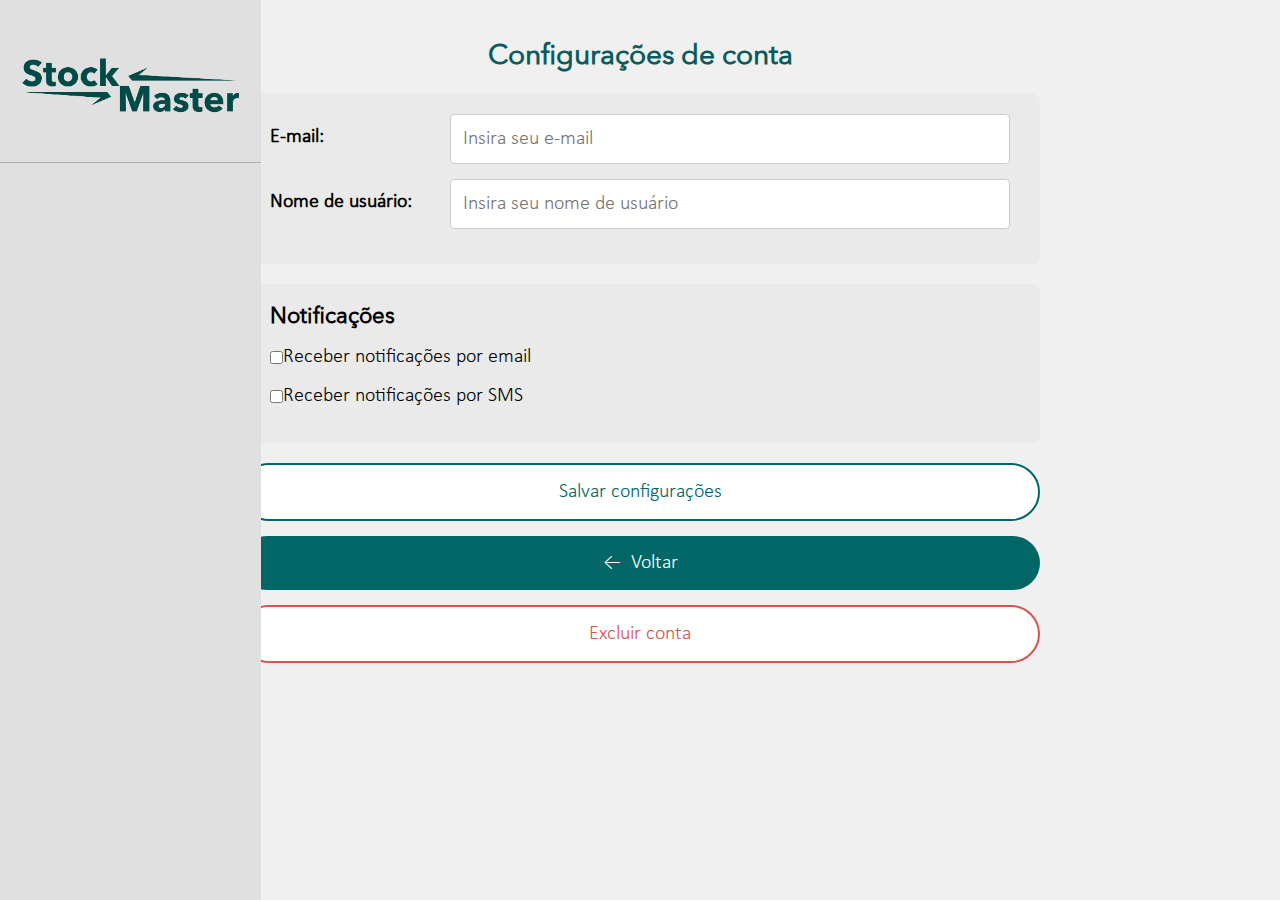
<file: codigo-fonte/ConfiguracaoConta/config-conta.html>
<!DOCTYPE html>
<html lang="en">

<head>
    <meta charset="UTF-8">
    <meta name="viewport" content="width=device-width, initial-scale=1.0">
    <title>Configurações da conta</title>
    <link rel="stylesheet" href="config-conta.css"> <!-- CSS específico -->
    <link rel="stylesheet" href="../Global/style.css"> <!-- CSS compartilhado -->
</head>

<body>
    <button class="mobile-menu-toggle" id="menuToggle">☰</button>

    <div class="content">
        <h1>Configurações de conta</h1>

        <div class="settings-form">
            <div class="form-section">
                <div class="form-group">
                    <label for="email">E-mail:</label>
                    <input type="email" id="email" placeholder="Insira seu e-mail">
                </div>

                <div class="form-group">
                    <label for="username">Nome de usuário:</label>
                    <input type="text" id="username" placeholder="Insira seu nome de usuário">
                </div>
            </div>

            <div class="form-section">
                <h2>Notificações</h2>

                <div class="notification-option">
                    <input type="checkbox" id="email-notifications">
                    <label for="email-notifications">Receber notificações por email</label>
                </div>

                <div class="notification-option">
                    <input type="checkbox" id="sms-notifications">
                    <label for="sms-notifications">Receber notificações por SMS</label>
                </div>
            </div>

            <button class="btn btn-primary">Salvar configurações</button>

            <a href="../Dashboard/dashboard.html">
                <div class="tooltip">
                    <button class="btn btn-secondary">
                        <span class="back-icon">←</span>Voltar
                    </button>
                    <span class="tooltip-text">Voltar ao menu Dashboard</span>
                </div>
            </a>

            <button class="btn btn-danger">Excluir conta</button>
        </div>
    </div>
    <script src="../Global/sidebar.js"></script>
    <script src="config-conta.js"></script>
</body>

</html>
</file>
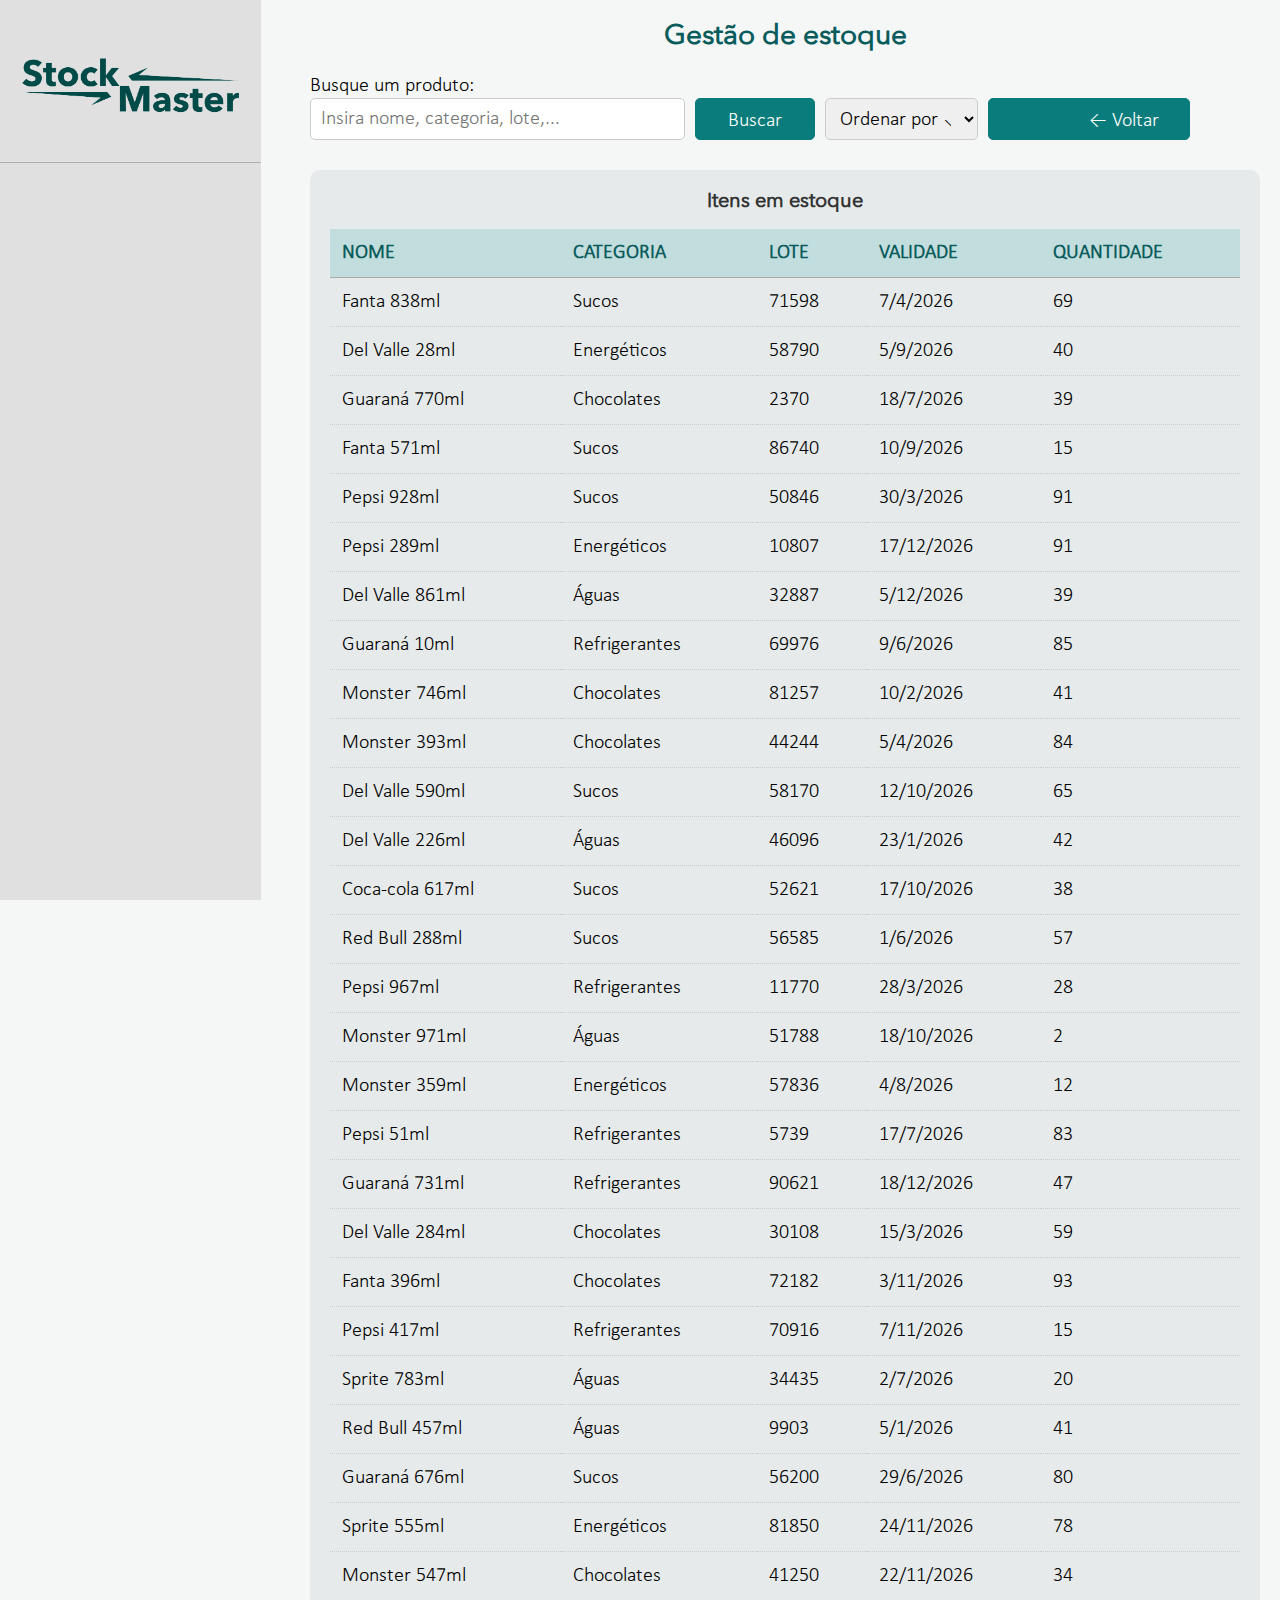
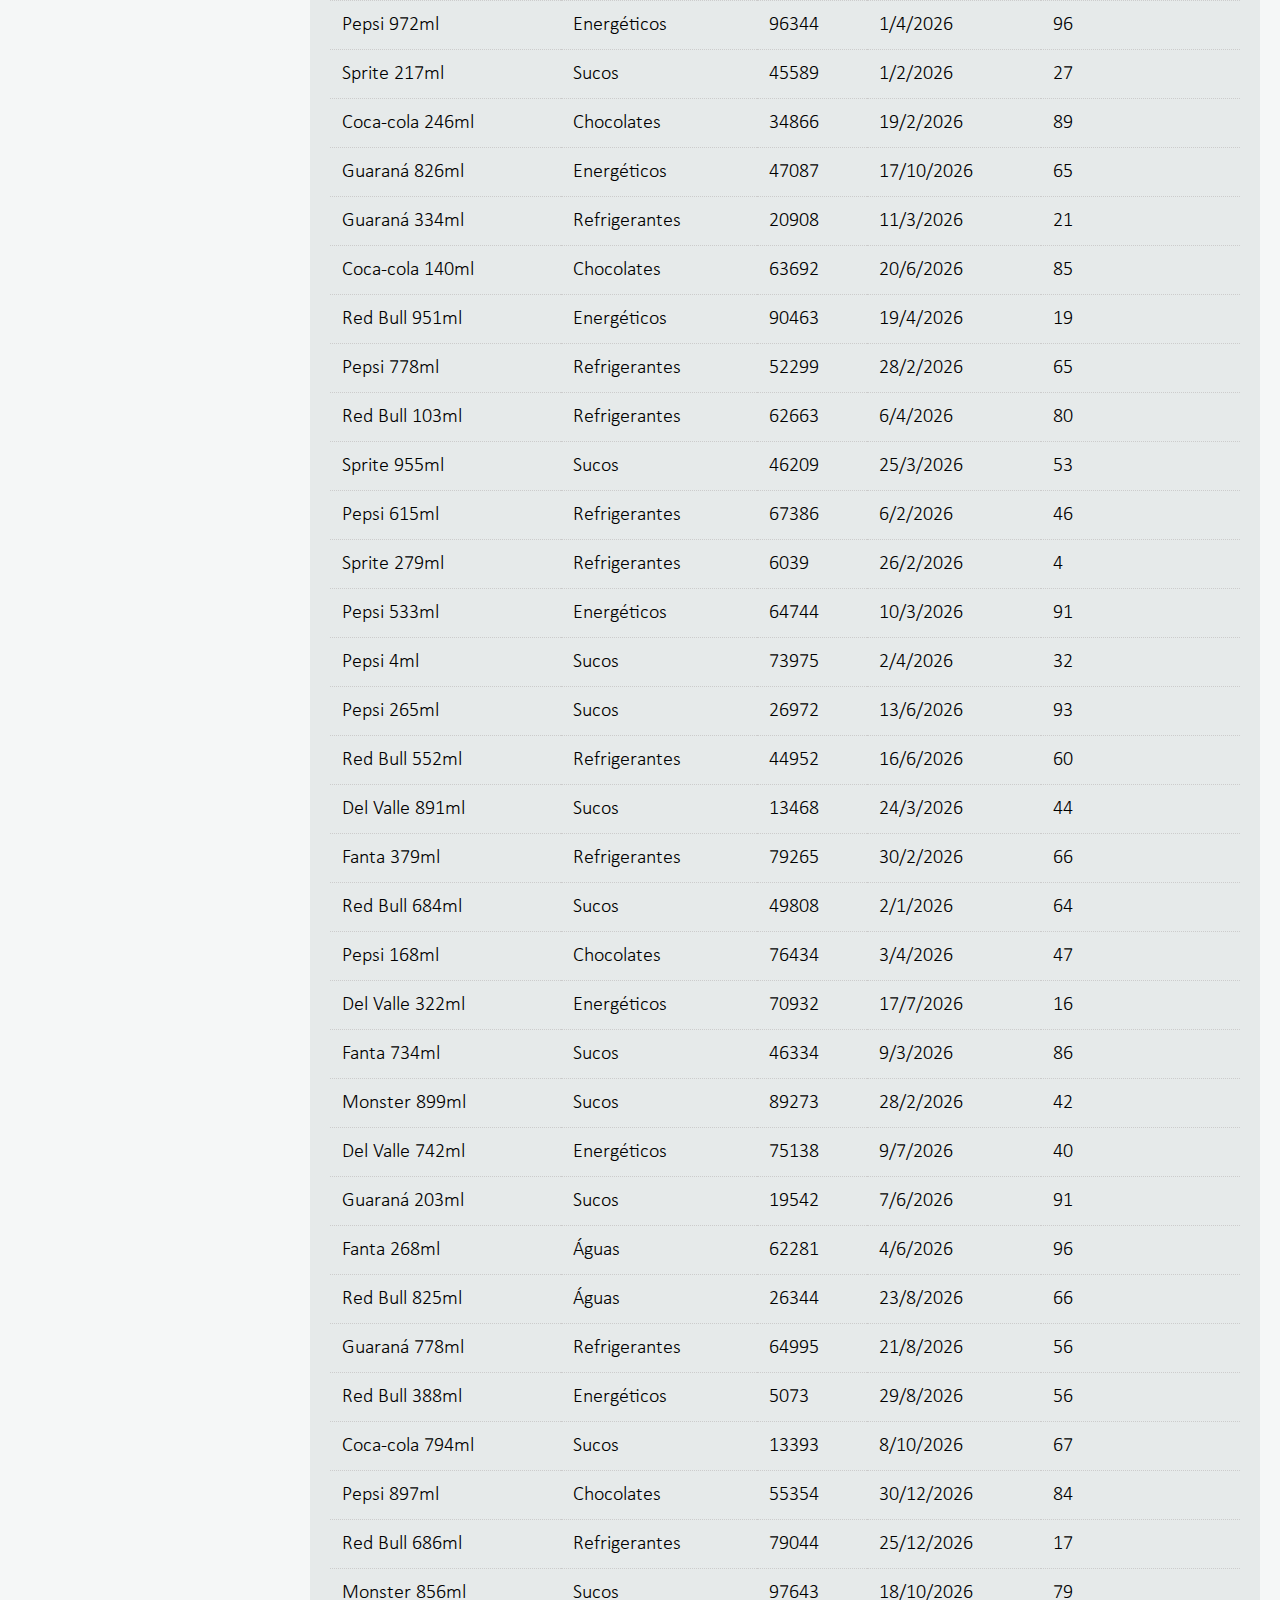
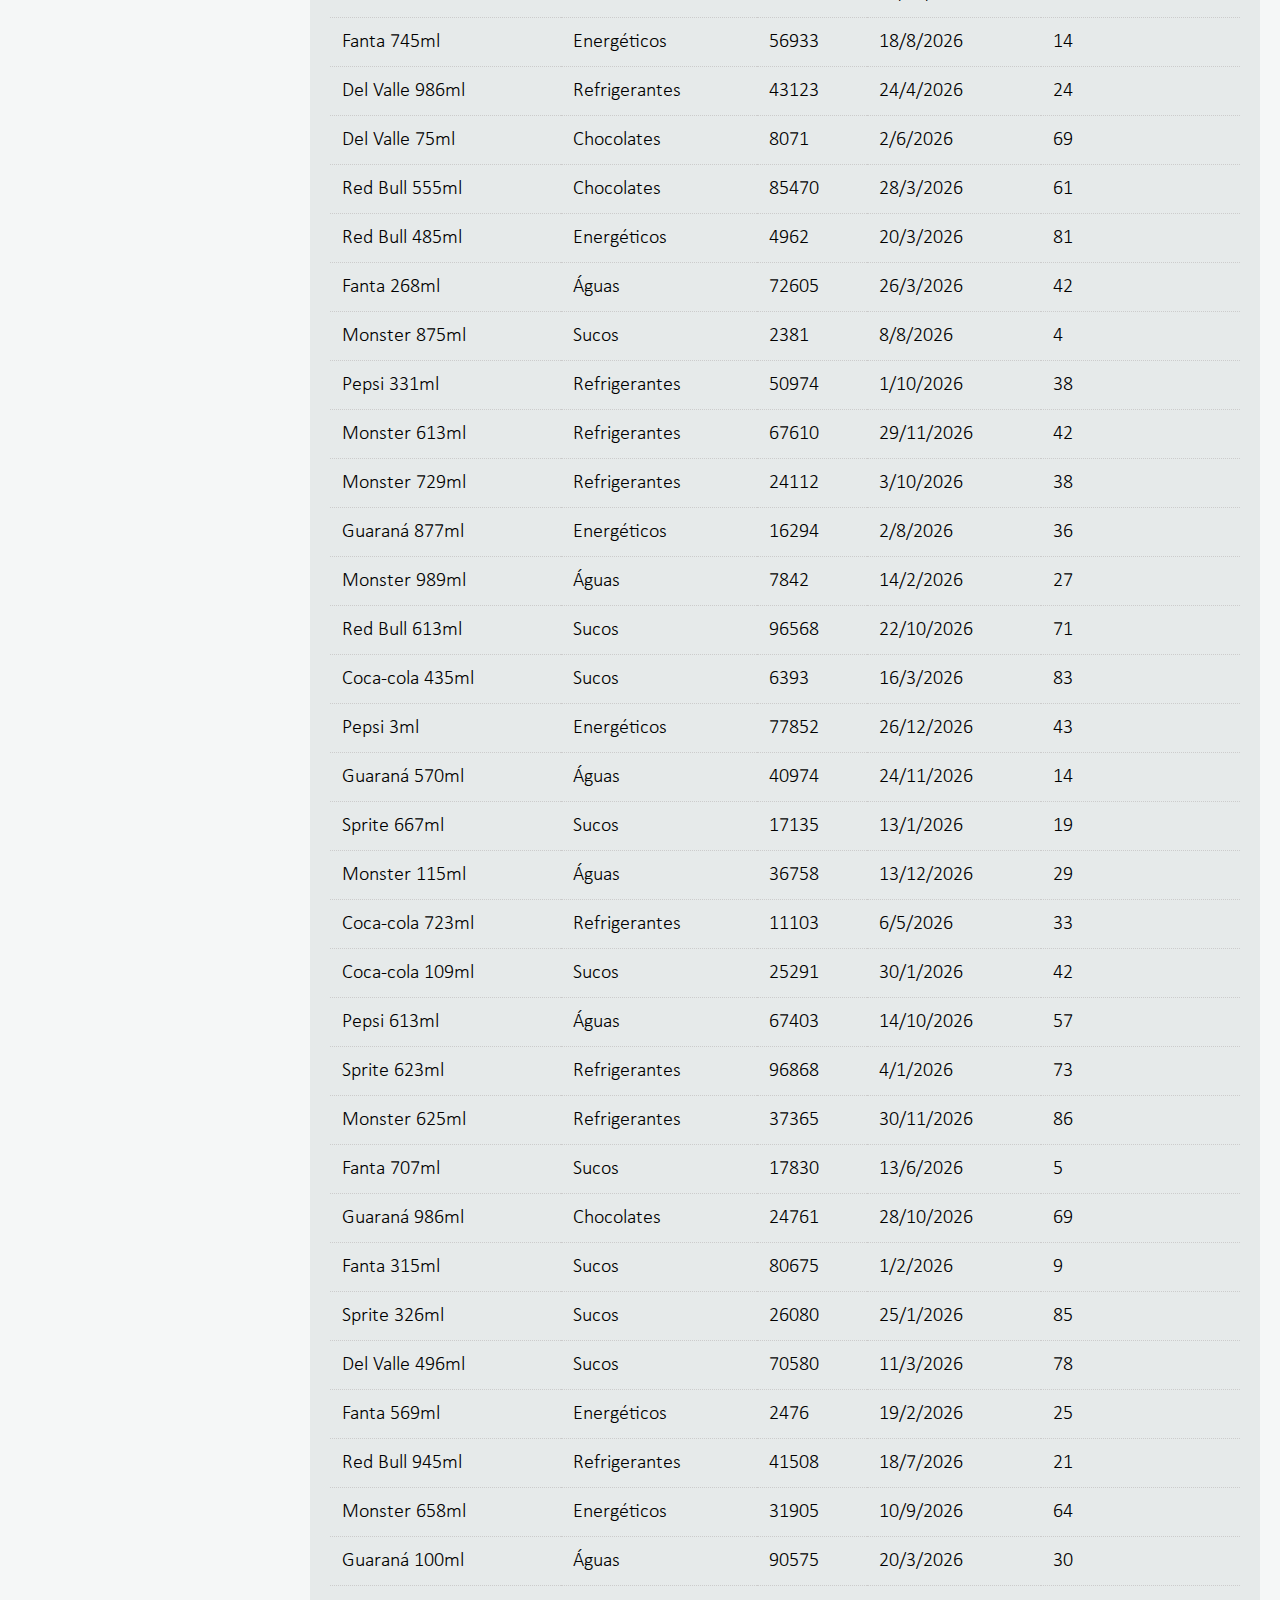
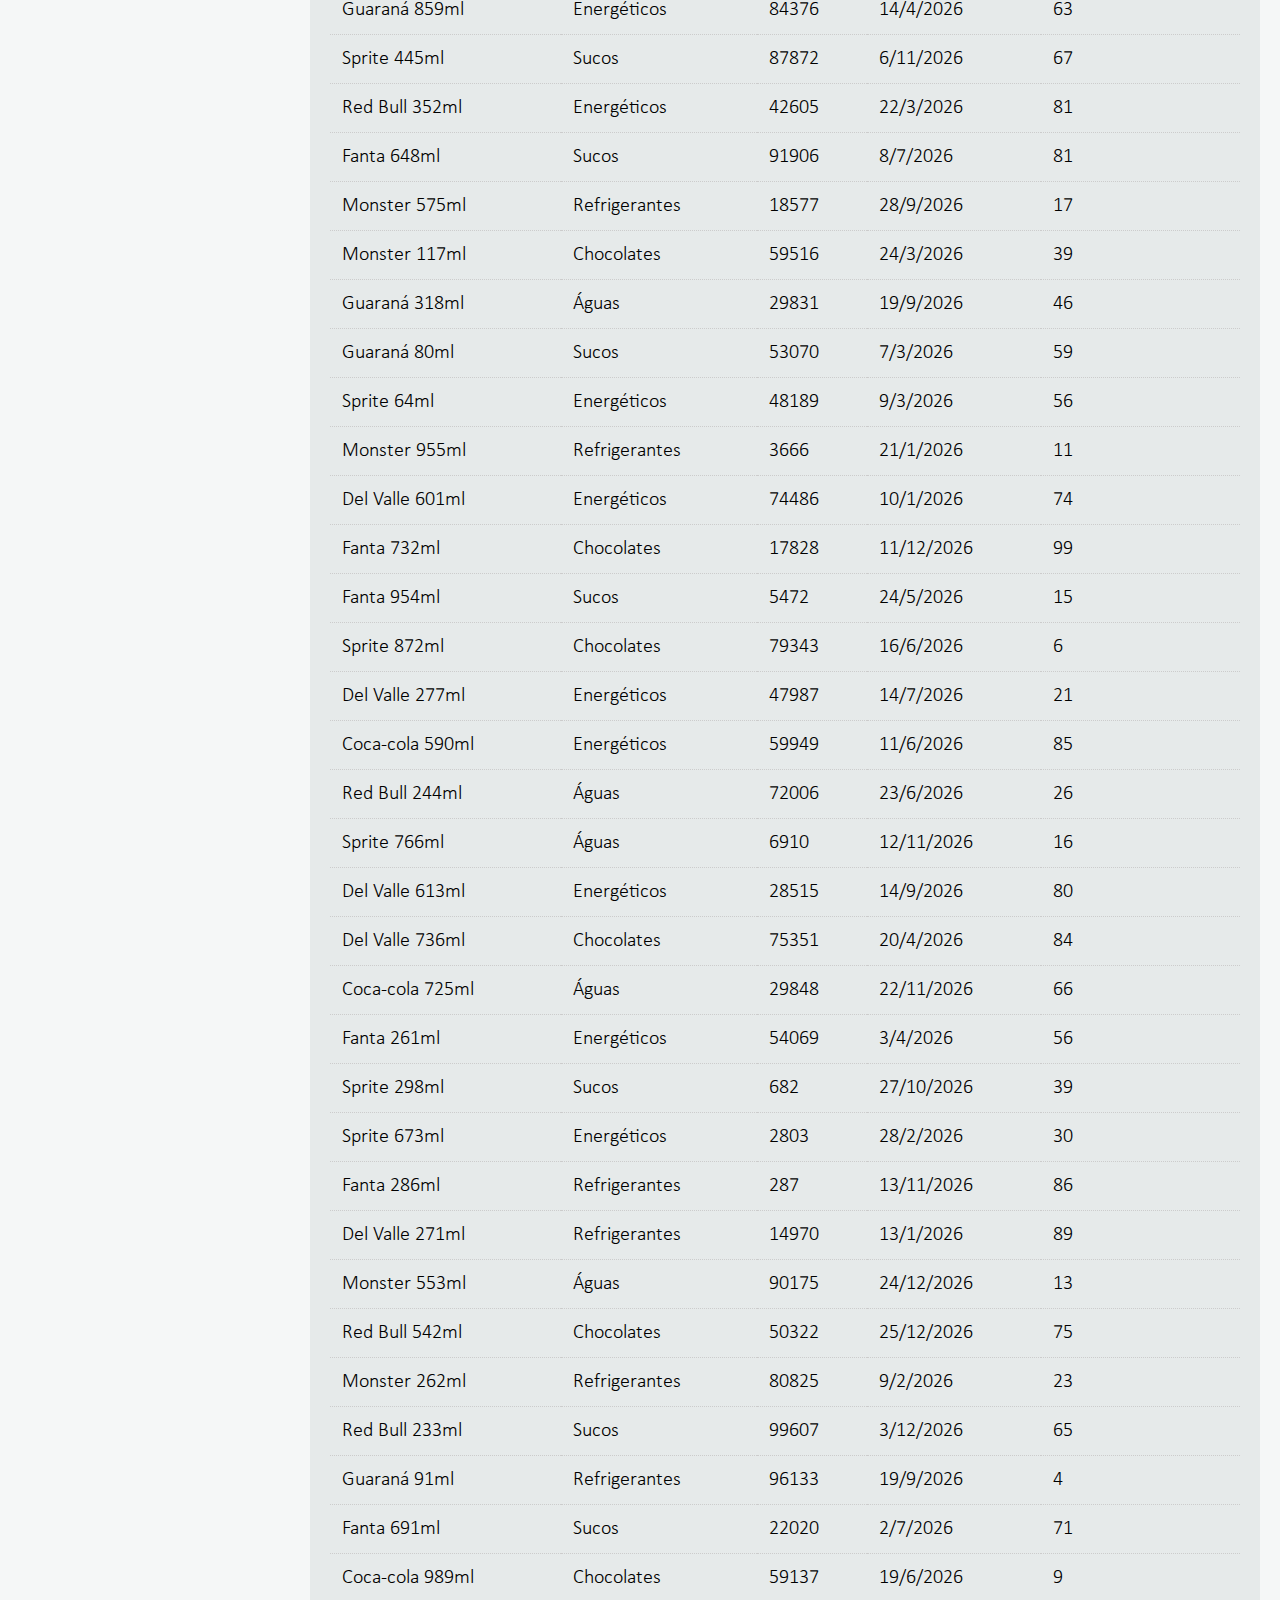
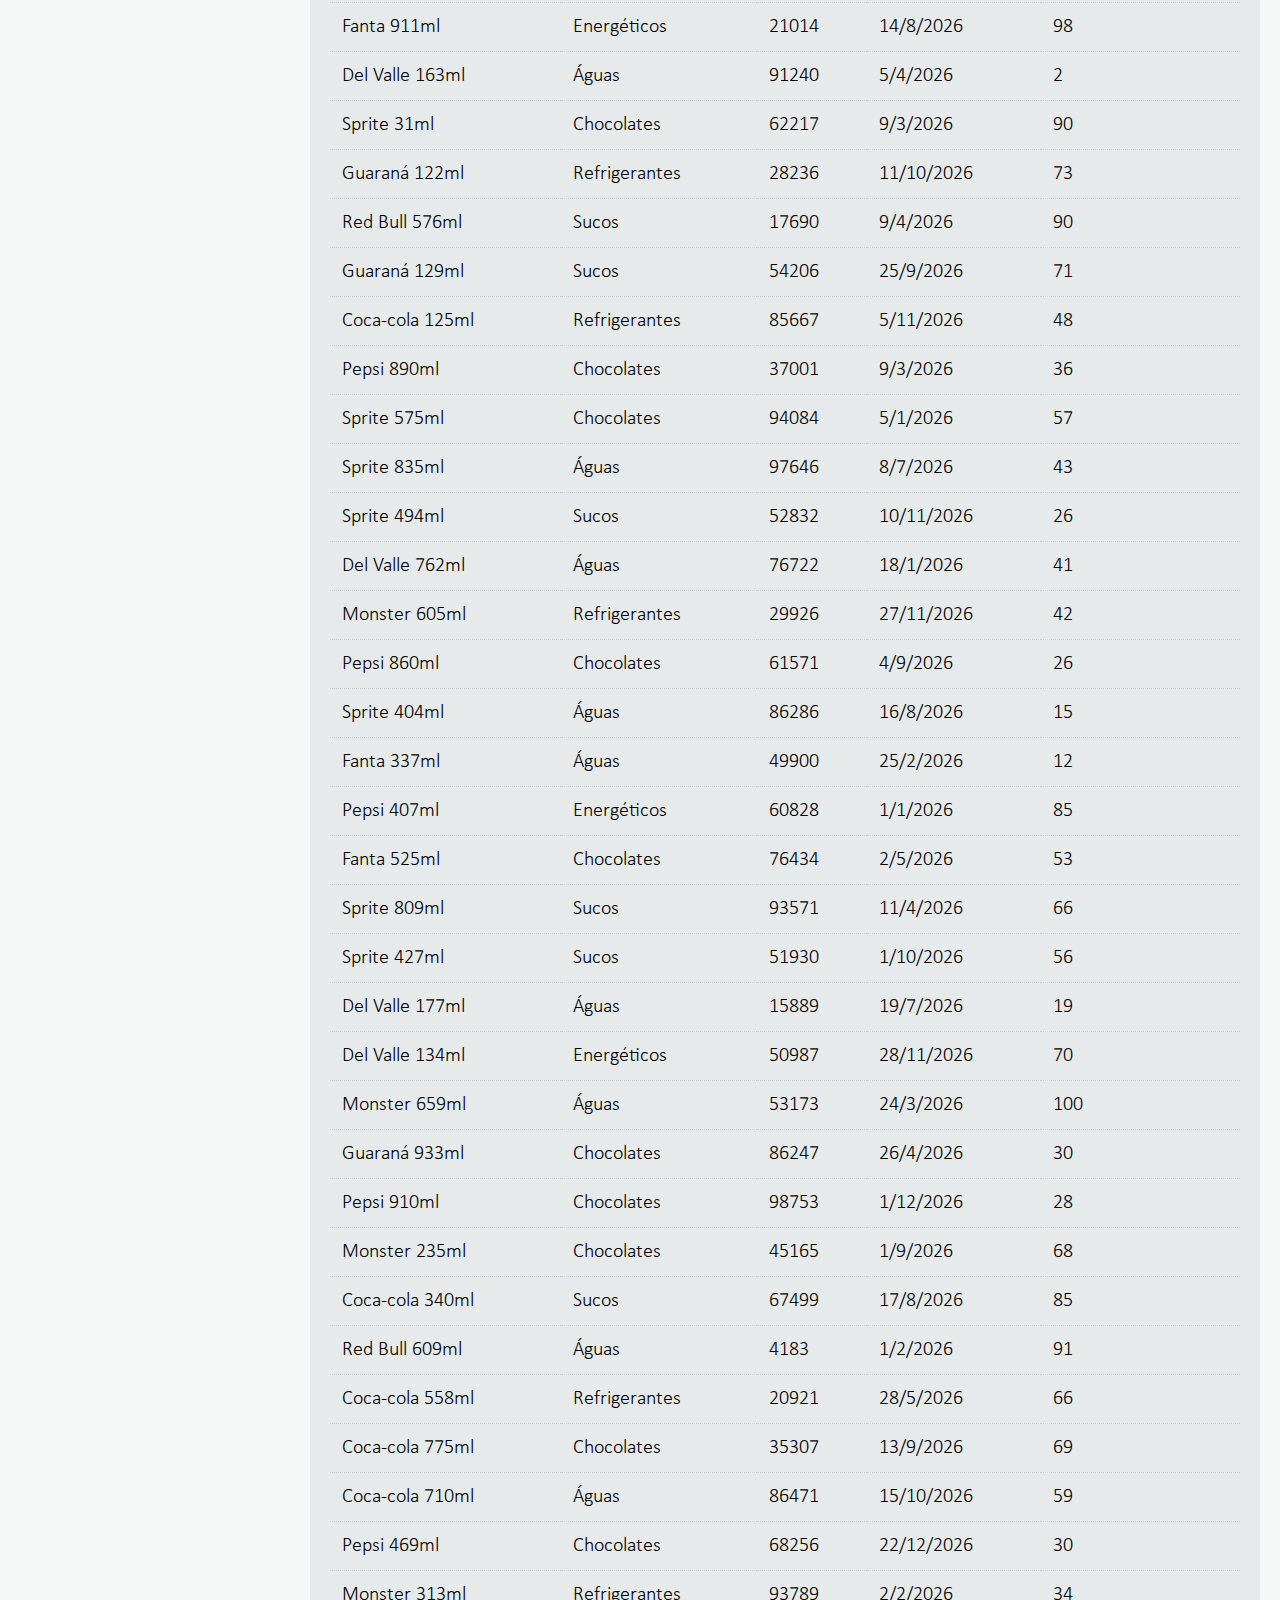
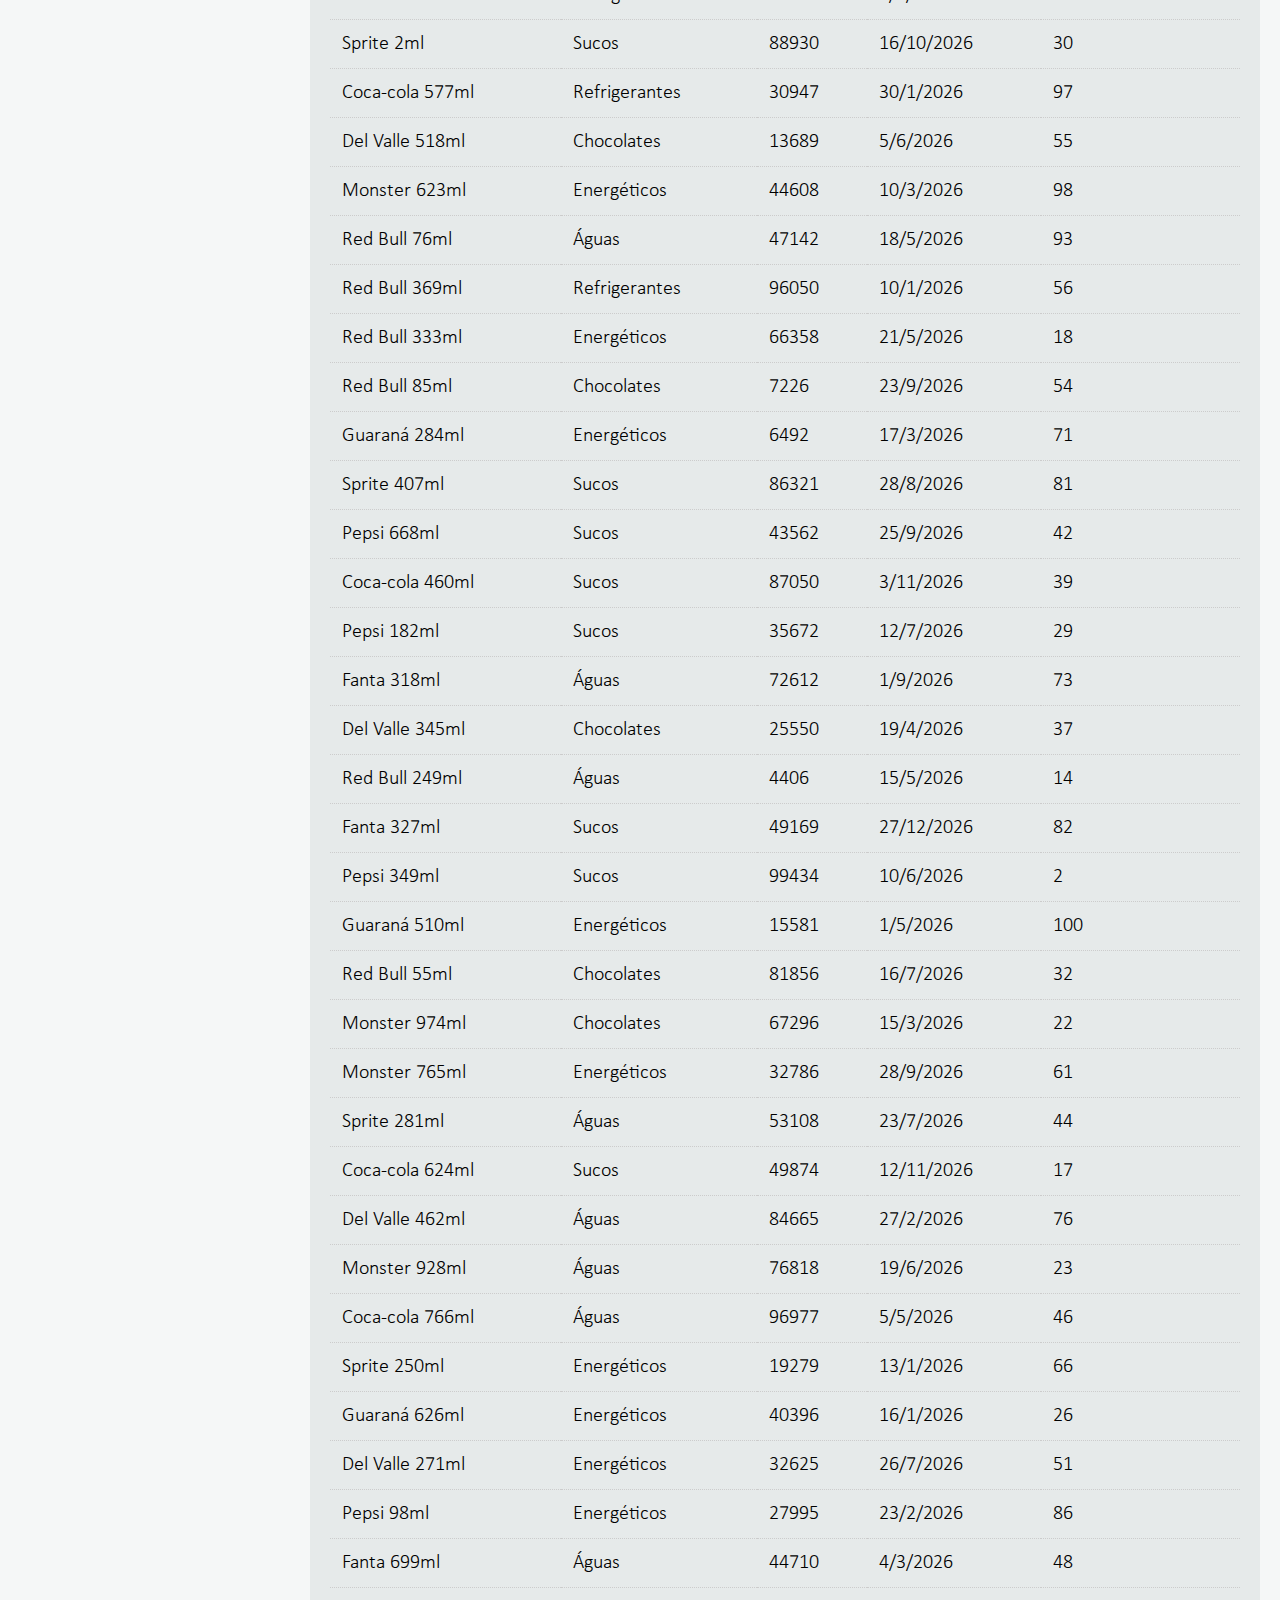
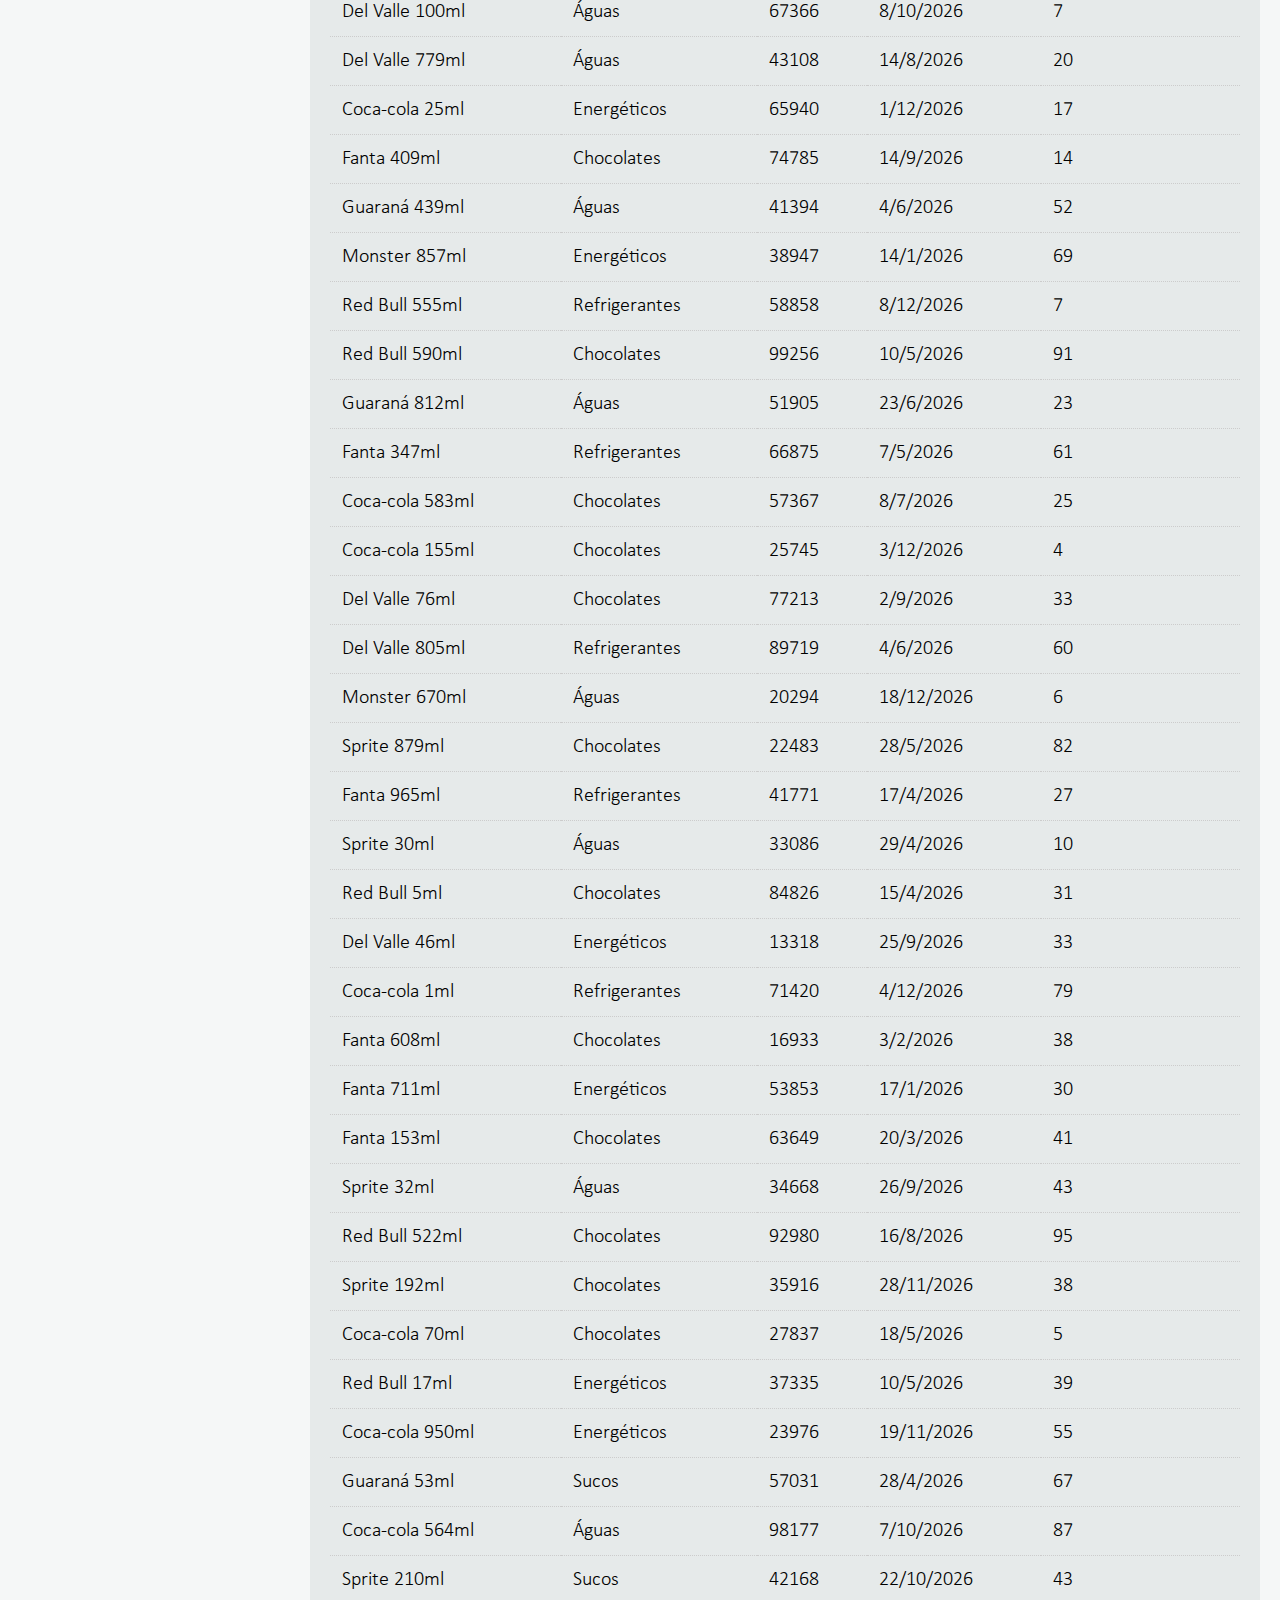
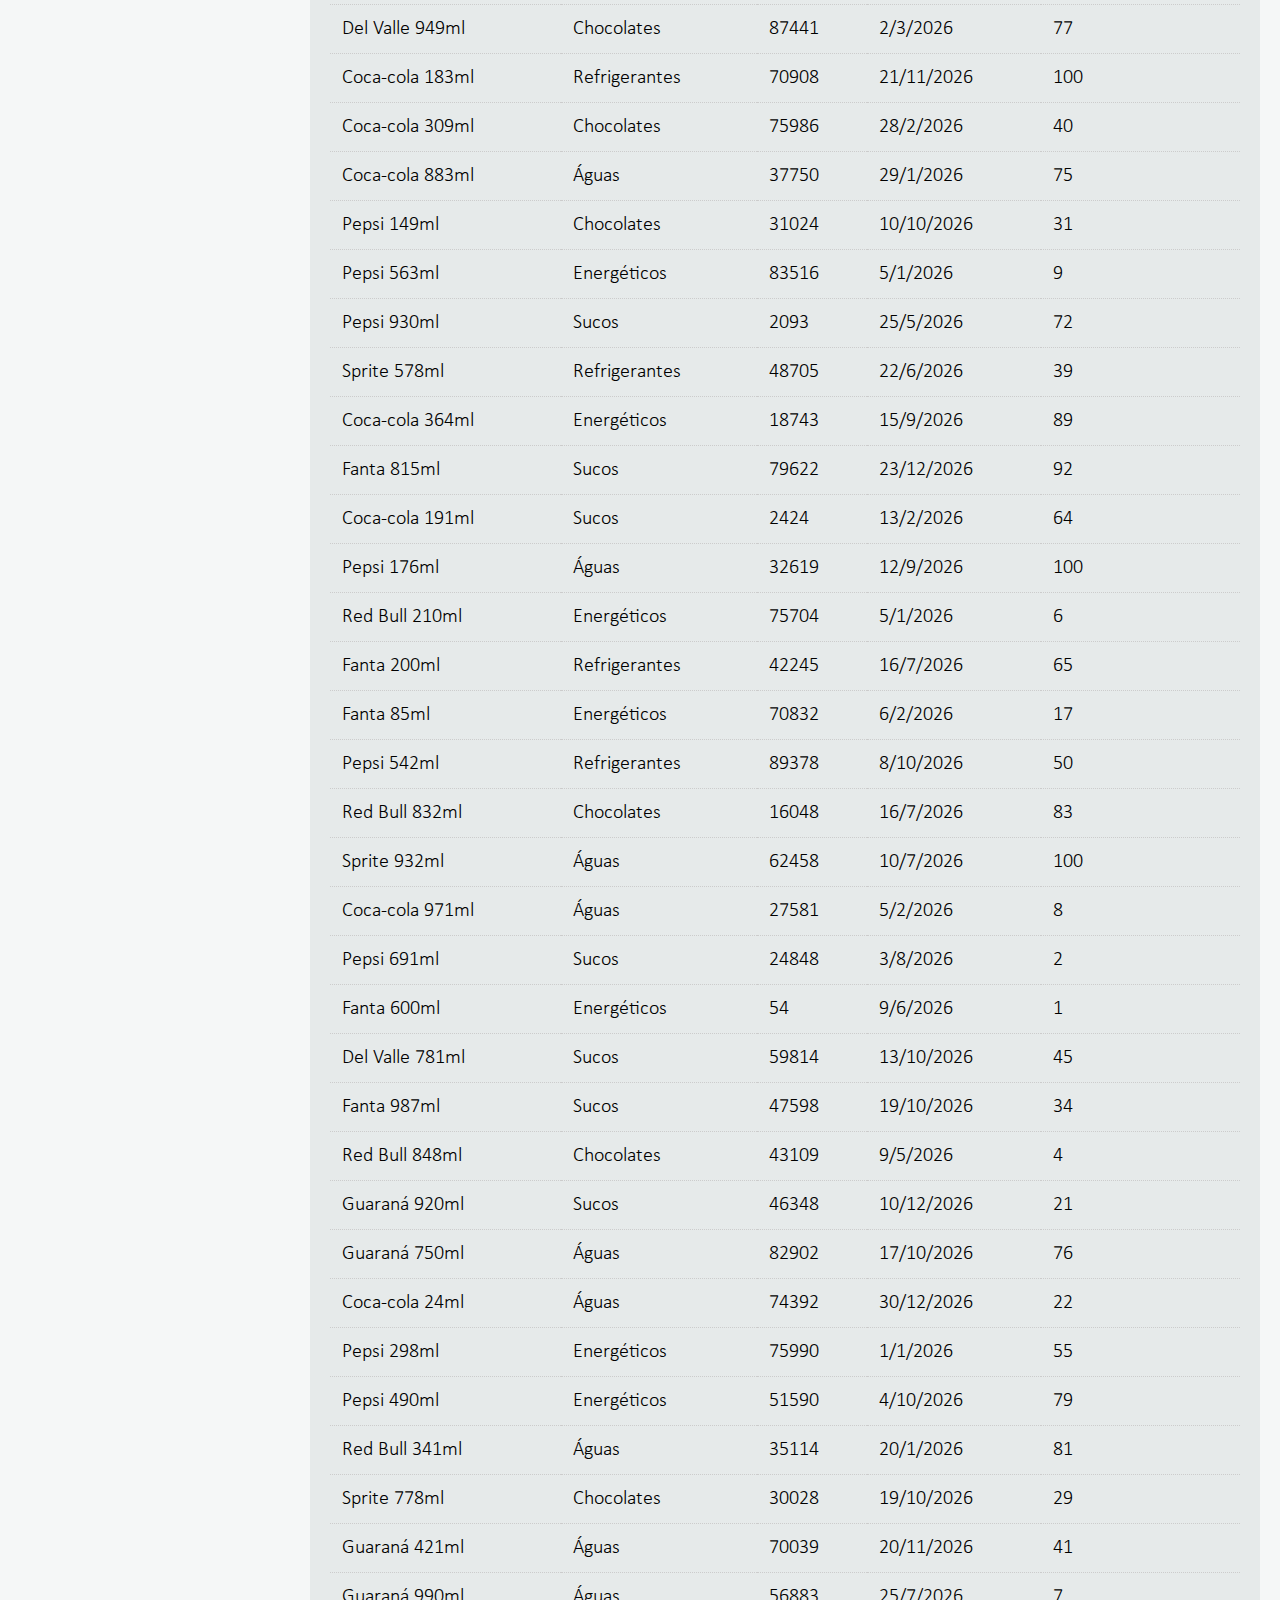
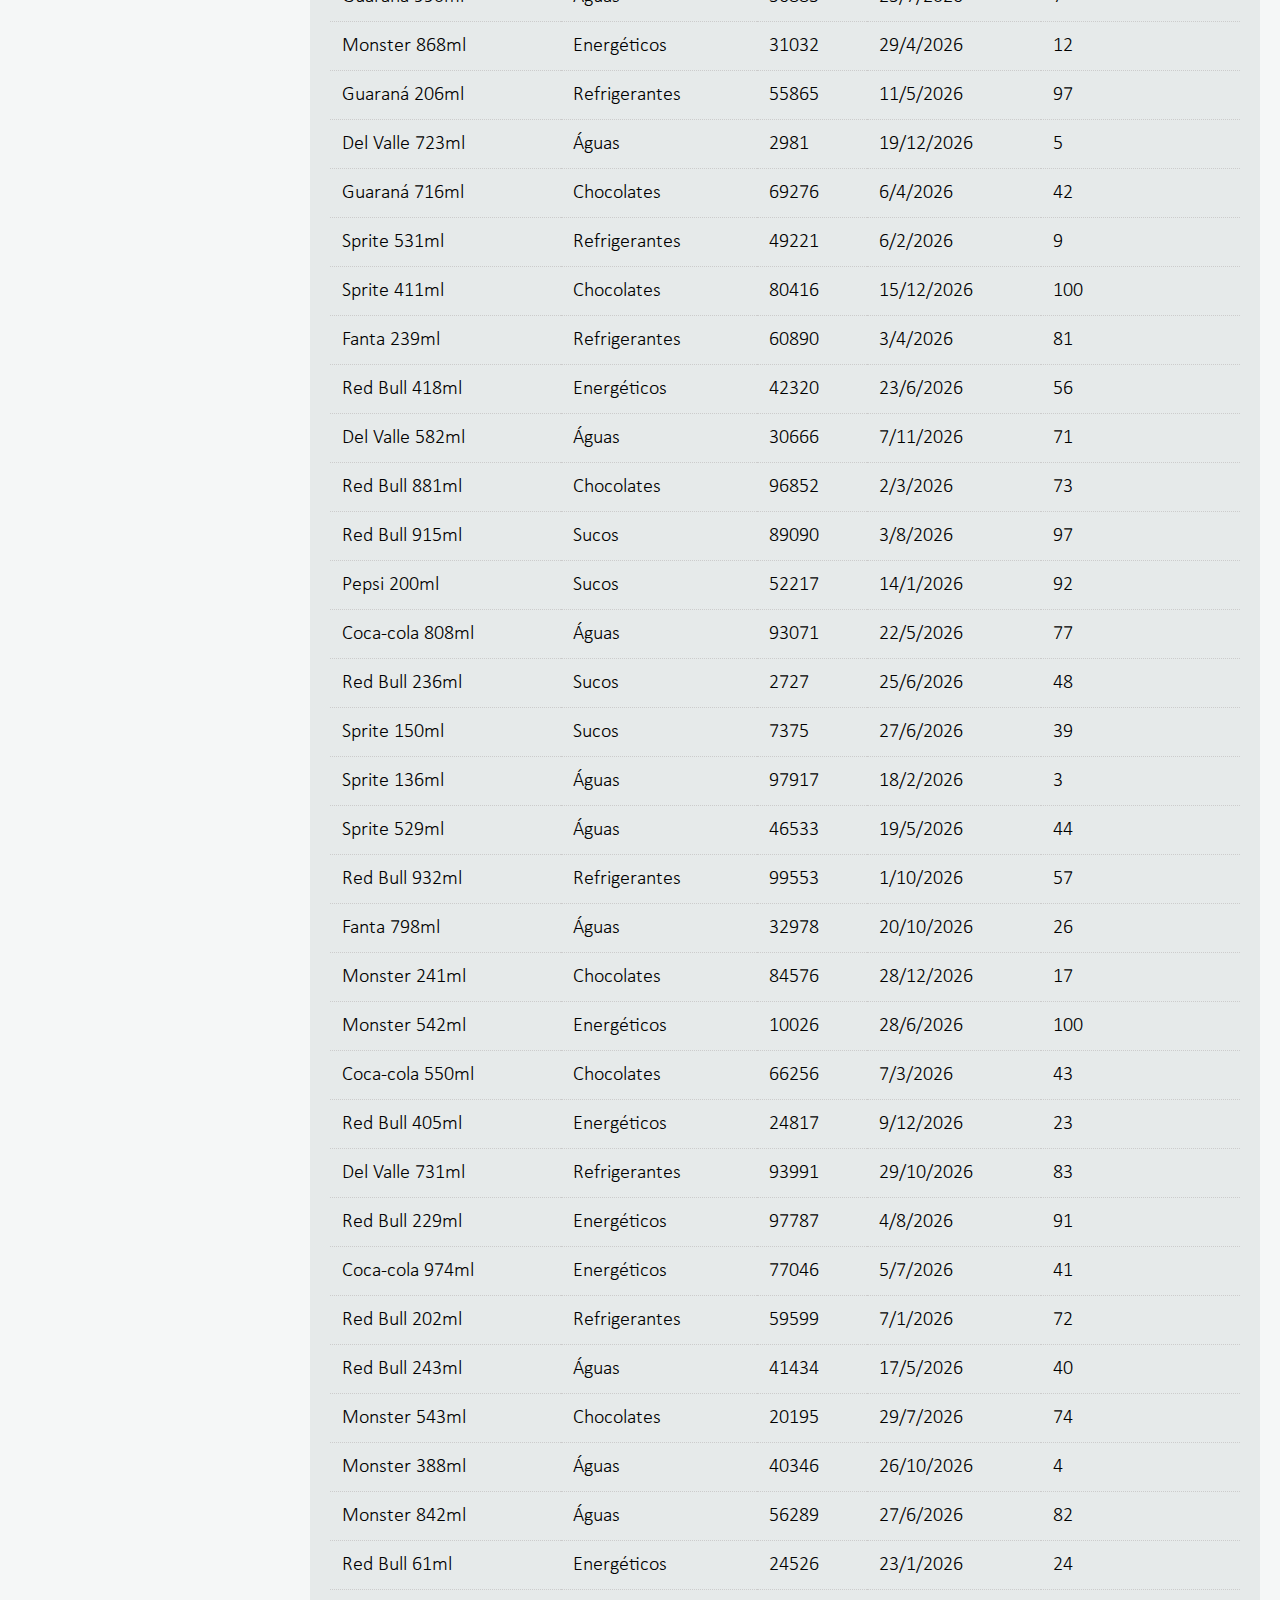
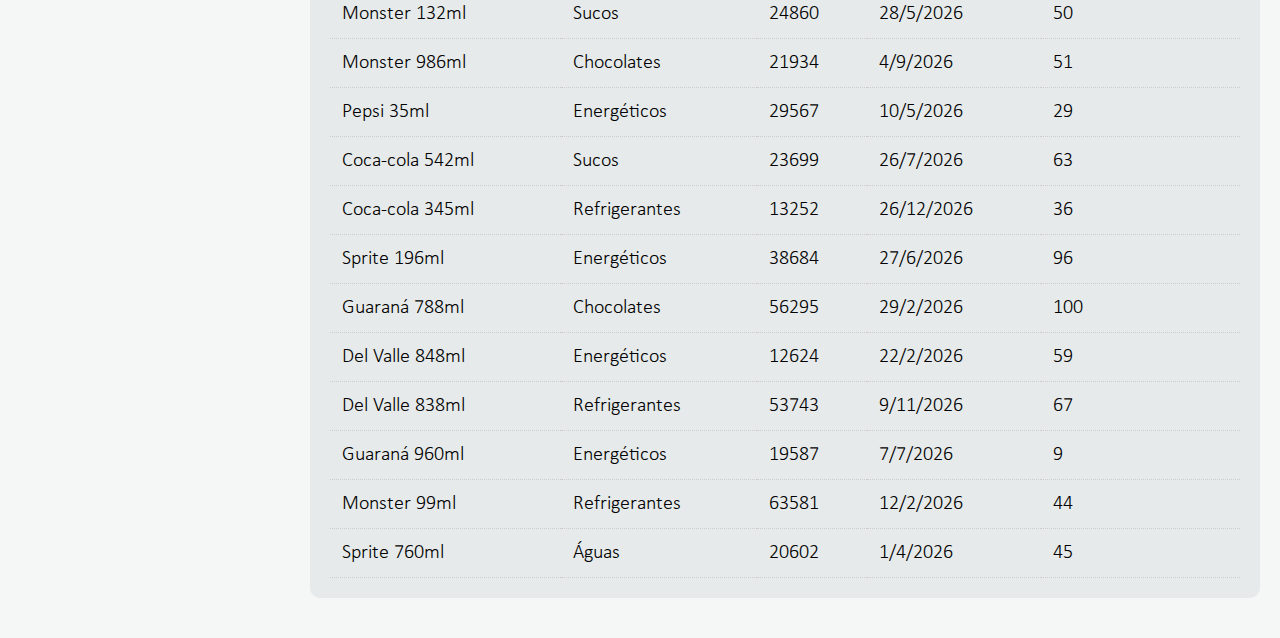
<file: codigo-fonte/paginaGestaoDeEstoque/gestaoDeEstoque.html>
<!DOCTYPE html>
<html lang="pt-br">

<head>
    <meta charset="UTF-8">
    <meta name="viewport" content="width=device-width, initial-scale=1.0">
    <title>Gestão de estoque</title>
    <link rel="stylesheet" href="gestaoDeEstoque.css">
    <link rel="stylesheet" href="../Global/style.css">
    <link rel="stylesheet"
        href="https://fonts.googleapis.com/css2?family=Material+Symbols+Outlined:opsz,wght,FILL,GRAD@20..48,100..700,0..1,-50..200&icon_names=search" />
</head>

<body>
    <!-- Botão de Toggle Mobile -->
    <button id="menuToggle" class="mobile-menu-toggle" aria-label="Abrir menu">
        <span class="menu-icon">☰</span>
        <span class="close-icon" style="display: none;">×</span>
    </button>

    <!-- Overlay para Mobile -->
    <div class="sidebar-overlay"></div>



    <!-- Conteúdo Principal -->
    <div class="main-content">
        <div class="header">
            <h1>Gestão de estoque</h1>
            <label>Busque um produto:</label>
            <div class="search-container">
                <input type="text" class="search-input" placeholder="Insira nome, categoria, lote,...">
                <button class="search-button">Buscar</button>
                <select class="sort-select">
                    <option value="0">Ordenar por ↓</option>
                    <option value="1">Nome</option>
                    <option value="2">Categoria</option>
                    <option value="3">Lote</option>
                    <option value="4">Validade</option>
                    <option value="5">Quantidade</option>
                </select>
                <a href="../Dashboard/dashboard.html"><button class="back-button">← Voltar</button></a>
            </div>

            <div class="inventory-section">
                <h2>Itens em estoque</h2>
                <table class="inventory-table">
                    <thead>
                        <tr>
                            <th>NOME</th>
                            <th>CATEGORIA</th>
                            <th>LOTE</th>
                            <th>VALIDADE</th>
                            <th>QUANTIDADE</th>
                        </tr>
                    </thead>
                    <tbody>
                        <tr>
                            <td>Coca-cola 350ml</td>
                            <td>Refrigerantes</td>
                            <td>12345</td>
                            <td>25/07/2026</td>
                            <td>57</td>
                        </tr>
                        <tr>
                            <td>Coca-cola 1L</td>
                            <td>Refrigerantes</td>
                            <td>44466</td>
                            <td>31/10/2026</td>
                            <td>42</td>
                        </tr>
                        <tr>
                            <td>Del Valle 1L</td>
                            <td>Sucos</td>
                            <td>95148</td>
                            <td>17/09/2025</td>
                            <td class="quantity-alert">10 ⚠️</td>
                        </tr>
                        <tr>
                            <td>Red Bull 250ml</td>
                            <td>Energéticos</td>
                            <td>87463</td>
                            <td>25/04/2025</td>
                            <td class="quantity-alert">5 ⚠️</td>
                        </tr>
                        <tr>
                            <td>Red Bull 473ml</td>
                            <td>Energéticos</td>
                            <td>51287</td>
                            <td>03/07/2025</td>
                            <td>82</td>
                        </tr>
                    </tbody>
                </table>
            </div>
        </div>
        <script src="../Global/sidebar.js"></script>
        <script src="gestaoDeEstoque.js"></script>
</body>

</html>
</file>
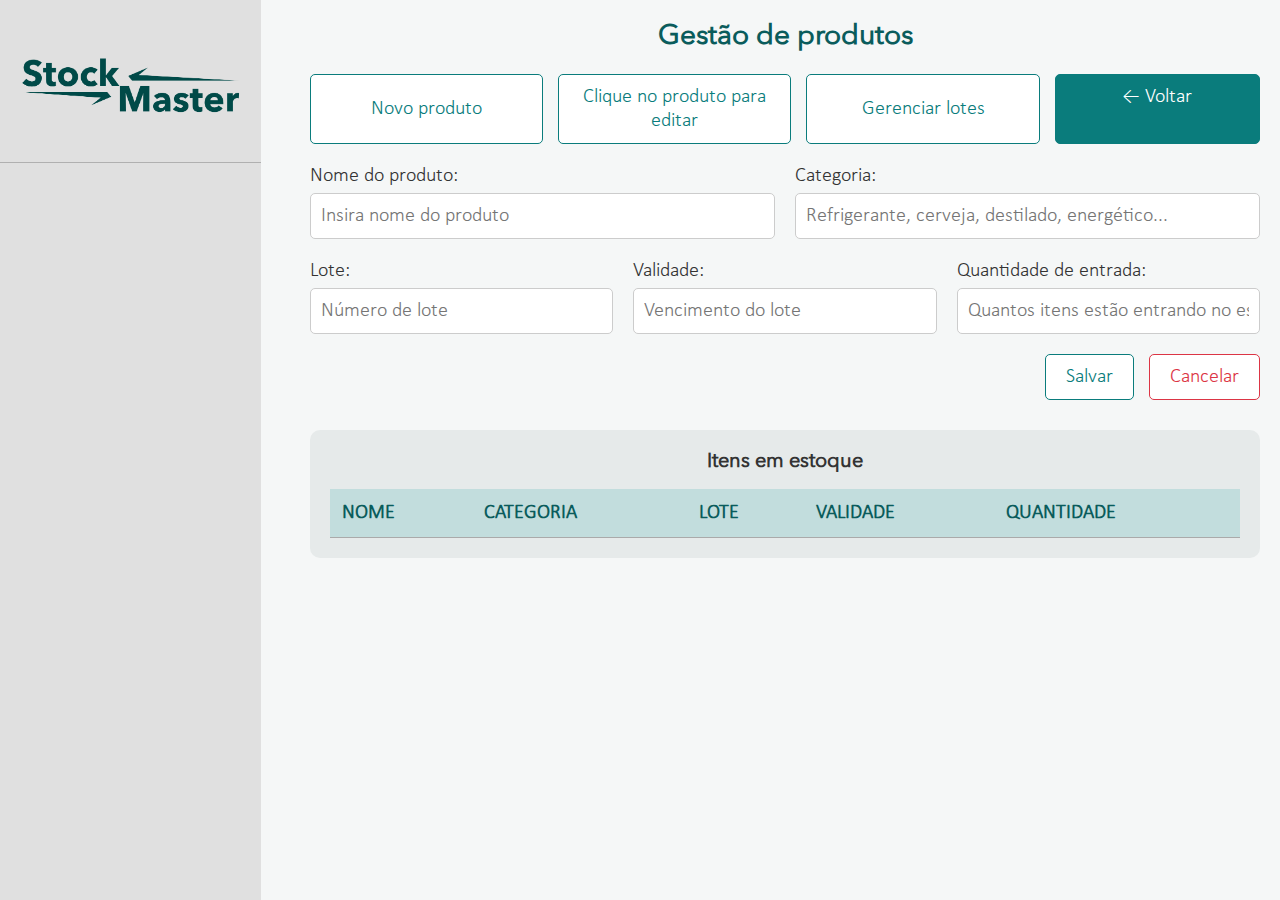
<file: codigo-fonte/paginaGestaoDeProdutos/gestaoProd.html>
<!DOCTYPE html>
<html lang="en">

<head>
    <meta charset="UTF-8">
    <meta name="viewport" content="width=device-width, initial-scale=1.0">
    <title>Gestão de produtos</title>
    <link rel="stylesheet" href="gestaoProd.css">
    <link rel="stylesheet" href="../Global/style.css">
</head>

<body>
    <!-- Botão de Toggle Mobile -->
    <button id="menuToggle" class="mobile-menu-toggle" aria-label="Abrir menu">
        <span class="menu-icon">☰</span>
        <span class="close-icon" style="display: none;">×</span>
    </button>

    <!-- Overlay para Mobile -->
    <div class="sidebar-overlay"></div>

    <div class="main-content">
        <div class="header">
            <h1>Gestão de produtos</h1>

            <div class="action-buttons">
                <button class="btn btn-secondary">Novo produto</button> <!-- modificação para botão "Novo produto" ficar igual aos demais -->
                <button class="btn btn-secondary">Clique no produto para editar</button>
                <button class="btn btn-secondary">Gerenciar lotes</button>
                <a href="../Dashboard/dashboard.html" class="back-button">← Voltar</a>
            </div>

            <div class="form-row">
                <div class="form-group">
                    <label>Nome do produto:</label>
                    <input type="text" name="nome" class="form-control" placeholder="Insira nome do produto">
                </div>
                <div class="form-group">
                    <label>Categoria:</label>
                    <input type="text" name="categoria" class="form-control"
                        placeholder="Refrigerante, cerveja, destilado, energético...">
                </div>
            </div>

            <div class="form-row">
                <div class="form-group">
                    <label>Lote:</label>
                    <input type="text" name="lote" class="form-control" placeholder="Número de lote">
                </div>
                <div class="form-group">
                    <label>Validade:</label>
                    <input type="text" name="validade" class="form-control" placeholder="Vencimento do lote">
                </div>
                <div class="form-group">
                    <label>Quantidade de entrada:</label>
                    <input type="text" name="quantidade" class="form-control"
                        placeholder="Quantos itens estão entrando no es...">
                </div>
            </div>


            <div class="form-actions">
                <button class="btn btn-save">Salvar</button>
                <button class="btn btn-cancel">Cancelar</button>
            </div>
        </div>

        <div class="inventory-section">
            <h2>Itens em estoque</h2>
            <table class="inventory-table">
                <thead>
                    <tr>
                        <th>NOME</th>
                        <th>CATEGORIA</th>
                        <th>LOTE</th>
                        <th>VALIDADE</th>
                        <th>QUANTIDADE</th>
                    </tr>
                </thead>
                <tbody>
                    <tr>
                        <td>Coca-cola 350ml</td>
                        <td>Refrigerantes</td>
                        <td>12345</td>
                        <td>25/07/2026</td>
                        <td>57</td>
                    </tr>
                    <tr>
                        <td>Coca-cola 1L</td>
                        <td>Refrigerantes</td>
                        <td>44466</td>
                        <td>31/10/2026</td>
                        <td>42</td>
                    </tr>
                    <tr>
                        <td>Del Valle 1L</td>
                        <td>Sucos</td>
                        <td>95148</td>
                        <td>17/09/2025</td>
                        <td class="quantity-alert">10 ⚠️</td>
                    </tr>
                    <tr>
                        <td>Red Bull 250ml</td>
                        <td>Energéticos</td>
                        <td>87463</td>
                        <td>25/04/2025</td>
                        <td class="quantity-alert">5 ⚠️</td>
                    </tr>
                    <tr>
                        <td>Red Bull 473ml</td>
                        <td>Energéticos</td>
                        <td>51287</td>
                        <td>03/07/2025</td>
                        <td>82</td>
                    </tr>
                </tbody>
            </table>
        </div>
    </div>
    <script src="../Global/sidebar.js"></script>
    <script src="gestaoProd.js"></script>
</body>

</html>
</file>
<file: codigo-fonte/ConfiguracaoConta/config-conta.css>
@font-face {
    font-family: "AvenirNextProRegular";
    src: url(../Global/fonts/AvenirNextLTPro-Regular.otf);
}

@font-face {
    font-family: "CalibriLight";
    src: url(../Global/fonts/calibril.ttf);
}




/*Config-Conta*/
* {
    margin: 0;
    padding: 0;
    box-sizing: border-box;
    font-family: 'CalibriLight';
    font-size: 20px;
}

body {
    display: flex;
    min-height: 100vh;
    background-color: #f0f0f0;
}

.logo {
    margin-bottom: 30px;
    padding: 10px;
}

.logo img {
    border-radius: 20px;
    max-width: 100%;
    height: auto;
}

.menu-item {
    padding: 15px 0;
    color: #333;
    font-size: 20px;
    cursor: pointer;
}

.menu-item.active {
    background-color: #006666;
    color: white;
    padding: 15px;
    border-radius: 5px;
}

.content {
    flex: 1;
    padding: 40px;
    overflow-y: auto;
}

.settings-form {
    max-width: 800px;
    margin: 0 auto;
}

.form-section {
    background-color: #eaeaea;
    padding: 20px 30px;
    border-radius: 8px;
    margin-bottom: 20px;
}

.content h1 {
    font-size: 28px;
    margin-bottom: 20px;
    text-align: center;
    color: #0a5c5c;
    text-align: center;
    font-family: 'AvenirNextProRegular';
    font-weight: bolder;
}

.form-group {
    margin-bottom: 15px;
    display: flex;
    align-items: center;
    flex-wrap: wrap;
}

.form-group label {
    width: 180px;
    font-weight: bold;
    font-size: 20px;
    margin-bottom: 5px;
}

.form-group input[type="text"],
.form-group input[type="email"] {
    flex: 1;
    min-width: 250px;
    padding: 12px;
    border: 1px solid #ccc;
    border-radius: 4px;
    font-size: 20px;
}

.form-group input[type="checkbox"] {
    width: 20px;
    height: 20px;
    margin-right: 10px;
}

.notification-option {
    display: flex;
    align-items: center;
    margin-bottom: 15px;
}

.notification-option label {
    font-size: 20px;
}

h2 {
    font-size: 22px;
    margin-bottom: 15px;
    font-family: 'AvenirNextProRegular';
}

.btn {
    display: block;
    width: 100%;
    padding: 15px;
    margin-bottom: 15px;
    text-align: center;
    border-radius: 30px;
    font-size: 20px;
    cursor: pointer;
    border: none;
    transition: all 0.3s ease;
}

.btn-primary {
    background-color: white;
    color: #006666;
    border: 2px solid #006666;
}

.btn-primary:hover {
    background-color: #f0f0f0;
}

.btn-secondary {
    background-color: #006666;
    color: white;
}

.btn-secondary:hover {
    background-color: #005555;
}

.btn-danger {
    background-color: white;
    color: #d9534f;
    border: 2px solid #d9534f;
}

.btn-danger:hover {
    background-color: #fff0f0;
}

.tooltip {
    position: relative;
    display: inline-block;
    width: 100%;
}

.tooltip-text {
    visibility: hidden;
    width: 150px;
    background-color: rgba(0, 0, 0, 0.7);
    color: #fff;
    text-align: center;
    border-radius: 6px;
    padding: 5px;
    position: absolute;
    z-index: 1;
    bottom: 125%;
    left: 50%;
    margin-left: -75px;
    opacity: 0;
    transition: opacity 0.3s;
}

.tooltip:hover .tooltip-text {
    visibility: visible;
    opacity: 1;
}

.back-icon {
    margin-right: 10px;
}

.mobile-menu-toggle {
    display: none;
    position: fixed;
    top: 20px;
    left: 20px;
    z-index: 999;
    background-color: #006666;
    color: white;
    border: none;
    border-radius: 5px;
    padding: 10px;
    cursor: pointer;
}

/* Responsividade */
@media (max-width: 992px) {
    .form-group {
        flex-direction: column;
        align-items: flex-start;
    }

    .form-group label {
        width: 100%;
        margin-bottom: 8px;
    }

    .form-group input[type="text"],
    .form-group input[type="email"] {
        width: 100%;
    }
}

@media (max-width: 768px) {
    body {
        flex-direction: column;
    }

    .mobile-menu-toggle {
        display: block;
    }


    .content {
        flex: 1;
        padding: 40px;
        overflow-y: auto;
        display: flex;
        justify-content: center;
        /* Centraliza horizontalmente */
        align-items: center;
        /* Centraliza verticalmente */
        flex-direction: column;
    }

    h1 {
        font-size: 24px;
    }

    .form-section {
        padding: 15px;
    }
}

@media (max-width: 480px) {
    .content {
        padding: 15px;
    }

    h1 {
        font-size: 22px;
        margin-bottom: 20px;
    }

    .form-section {
        padding: 12px;
    }

    .btn {
        padding: 12px;
    }
}
</file>
<file: codigo-fonte/Global/style.css>
:root {
  --selected-color: #004B49;
  --text-color: #333;
  --text-selected: white;
  --bg-color: #e0e0e0;
  --hover-color: #d0d0d0;
  --border-radius: 6px;
  --sidebar-width: 261px;
  --transition-time: 0.3s;
  font-family: Arial, sans-serif;
}

/* Reset Básico */
body {
  margin: 0;
  padding: 0;
  overflow-x: hidden;
}

/* Sidebar */
.sidebar {
  width: var(--sidebar-width);
  height: 100vh;
  background-color: var(--bg-color);
  color: var(--text-color);
  padding: 20px 0;
  position: fixed;
  top: 0;
  left: 0;
  z-index: 100;
  overflow-y: auto;
  transition: transform var(--transition-time) ease;
}

/* Logo */
.sidebar .logo {
  text-align: center;
  padding: 20px 0;
  border-bottom: 1px solid #b0b0b0;
  margin-bottom: 20px;
}

.sidebar .logo img {
  max-width: 100%;
  height: auto;
  display: block;
  margin: 0 auto;
}

/* Menu de Navegação */
.sidebar .nav-menu {
  list-style: none;
  padding: 0 15px;
}

.sidebar .nav-item {
  margin: 8px 0;
  animation: fadeIn 0.3s ease forwards;
  animation-delay: calc(var(--i) * 0.05s);
  opacity: 0;
}

.sidebar .nav-link {
  display: block;
  padding: 12px 20px;
  color: var(--text-color);
  text-decoration: none;
  transition: all var(--transition-time) ease;
  border-radius: var(--border-radius);
  border-left: 4px solid transparent;
}

.sidebar .nav-link:hover {
  background-color: var(--hover-color);
}

.sidebar .nav-link.selected {
  background-color: var(--selected-color);
  color: var(--text-selected);
  border-left: 4px solid var(--selected-color);
  font-weight: bold;
}

.sidebar .nav-link:active {
  transform: scale(0.98);
}

/* Mobile */
.mobile-menu-toggle {
  display: none;
  align-items: center;
  justify-content: center;
  position: fixed;
  top: 15px;
  left: 15px;
  z-index: 1001;
  background: var(--selected-color);
  color: white;
  border: none;
  font-size: 24px;
  width: 40px;
  height: 40px;
  border-radius: var(--border-radius);
  cursor: pointer;
  transition: all var(--transition-time) ease;
}

.mobile-menu-toggle:hover {
  background: #003a38;
}

.sidebar-overlay {
  position: fixed;
  top: 0;
  left: 0;
  right: 0;
  bottom: 0;
  background: rgba(0, 0, 0, 0.5);
  z-index: 99;
  opacity: 0;
  visibility: hidden;
  transition: all var(--transition-time) ease;
}

/* Estados */
.sidebar.active {
  transform: translateX(0);
}

.sidebar-overlay.active {
  opacity: 1;
  visibility: visible;
}

body.menu-open {
  overflow: hidden;
}

/* Responsividade */
@media (max-width: 768px) {
  .mobile-menu-toggle {
    display: flex;
  }
  
  .sidebar {
    transform: translateX(-100%);
    width: 80%;
    max-width: 300px;
    box-shadow: 2px 0 15px rgba(0, 0, 0, 0.1);
  }
  
  .main-content {
    margin-left: 0;
    width: 100%;
  }
}

/* Animações */
@keyframes fadeIn {
  from { opacity: 0; transform: translateX(-10px); }
  to { opacity: 1; transform: translateX(0); }
}

/* Acessibilidade */
.sidebar .nav-link:focus {
  outline: 2px solid var(--selected-color);
  outline-offset: 2px;
}

.sr-only {
  position: absolute;
  width: 1px;
  height: 1px;
  padding: 0;
  margin: -1px;
  overflow: hidden;
  clip: rect(0, 0, 0, 0);
  white-space: nowrap;
  border-width: 0;
}

/* Scrollbar */
.sidebar::-webkit-scrollbar {
  width: 6px;
}

.sidebar::-webkit-scrollbar-track {
  background: #f1f1f1;
}

.sidebar::-webkit-scrollbar-thumb {
  background: #888;
  border-radius: 3px;
}

.sidebar::-webkit-scrollbar-thumb:hover {
  background: #555;
}
</file>
<file: codigo-fonte/paginaGestaoDeEstoque/gestaoDeEstoque.css>
@font-face {
    font-family: "AvenirNextProRegular";
    src: url(../Global/fonts/AvenirNextLTPro-Regular.otf);
}

@font-face {
    font-family: "CalibriLight";
    src: url(../Global/fonts/calibril.ttf);
}

* {
    margin: 0;
    padding: 0;
    box-sizing: border-box;
    font-family: 'CalibriLight';
    font-size: 20px;
}

.main-content {
    margin-left: var(--sidebar-width);
    width: calc(100% - var(--sidebar-width));
    /*min-height: 100vh;*/
    position: relative;
    z-index: 2;
    /*display: flex;*/
    align-items: center;
    justify-content: center;
    padding: 20px;
    transition: margin-left var(--transition-time) ease;
}

body {
    display: flex;
    background-color: #f5f7f7;
}

.logo {
    margin-bottom: 40px;
    color: #0a5c5c;
    font-size: 28px;
    font-weight: bold;
}

.logo img {
    max-width: 20px;
}

.main-content {
    flex: 1;
    padding: 20px;
    margin-left: 290px;
}

.header {
    margin-bottom: 20px;
}

.header h1 {
    color: #0a5c5c;
    font-size: 28px;
    margin-bottom: 20px;
    text-align: center;
    font-family: 'AvenirNextProRegular';
    font-weight: bolder;
}

.search-container {
    display: flex;
    align-items: left;
    gap: 10px;
    margin-bottom: 20px;
    flex-wrap: nowrap;

}

.search-container label {
    white-space: nowrap;
    color: #333;
    font-size: 20px;
}

.search-input {
    width: 50%;
    padding: 10px;
    border-radius: 5px;
    font-size: 20px;
    border: 1px solid #ccc;
    height: 42px;
}

.search-button {
    width: 15%;
    padding: 10px 20px;
    border-radius: 5px;
    cursor: pointer;
    font-size: 20px;
    background-color: #0a7c7c;
    color: white;
    border: 1px solid #0a7c7c;
    height: 42px;
    white-space: nowrap;
}

.sort-select {
    width: 20%;
    padding: 10px;
    border-radius: 5px;
    font-size: 20px;
    border: 1px solid #ccc;
    height: 42px;
    
}

.back-button {
    width: 15%;
    padding: 10px 100px;
    border-radius: 5px;
    font-size: 20px;
    cursor: pointer;
    background-color: #0a7c7c;
    color: white;
    border: 1px solid #0a7c7c;
    height: 42px;
    white-space: nowrap;
    display: inline-block;
}

a.back-button {
    text-align: center;
}

.form-group {
    flex: 1;
}

.form-group label {
    display: block;
    margin-bottom: 5px;
    color: #333;
    font-size: 20px;
}

.form-control {
    padding: 10px;
    border-radius: 5px;
    font-size: 20px;
    border: 1px solid #ccc;
    width: 100%;
    flex-grow: 1;
}

.action-buttons {
    display: inline-block;
    gap: 15px;
    margin-bottom: 20px;
    height: 60px;
}

.btn {
    padding: 10px 20px;
    border-radius: 5px;
    cursor: pointer;
    font-size: 20px;
    border: 1px solid;
}

.btn-primary {
    display: inline-block;
    background-color: #0a7c7c;
    color: white;
    border-color: #0a7c7c;
}

.btn-secondary {
    display: inline-block;
    background-color: white;
    color: #0a7c7c;
    border-color: #0a7c7c;
}

.custom-select {
    position: relative;
    display: inline-block;
    font-family: "CalibriLight";
    gap: 15px;
    margin-bottom: 20px;
    height: 60px;
    background-color: transparent;
    color: white;
    border-color: #0a7c7c;
    padding: 5px;
}

.select-selected {
    background-color: #0a7c7c;
}

.select-selected:after {
    position: absolute;
    content: "";
    top: 14px;
    right: 10px;
    width: 0;
    height: 0;
    border: 6px solid transparent;
    border-color: #fff transparent transparent transparent;
}

.select-items div,
.select-selected {
    color: #ffffff;
    padding: 8px 16px;
    border: 1px solid transparent;
    border-color: transparent transparent rgba(0, 0, 0, 0.1) transparent;
    cursor: pointer;
}

.select-items {
    position: absolute;
    background-color: #0a7c7c;
    top: 100%;
    left: 0;
    right: 0;
    z-index: 99;
}

.select-hide {
    display: none;
}

.select-items div:hover,
.same-as-selected {
    background-color: rgba(0, 0, 0, 0.1);
}

.form-row {
    display: flex;
    gap: 20px;
    align-items: center;
}

.dropdown {
    position: relative;
    display: inline-block;
}

.dropdown-content {
    position: absolute;
    background-color: #f9f9f9;
    min-width: 160px;
    box-shadow: 0px 8px 16px 0px rgba(0, 0, 0, 0.2);
    z-index: 1;
    border-radius: 5px;
    padding: 10px;
}

.form-actions {
    display: flex;
    justify-content: flex-end;
    gap: 15px;
    margin-top: 20px;
}

.btn-save {
    background-color: white;
    color: #0a7c7c;
    border-color: #0a7c7c;
}

.btn-cancel {
    background-color: white;
    color: #dc3545;
    border-color: #dc3545;
}

.inventory-section {
    background-color: #e6eaea;
    padding: 20px;
    border-radius: 10px;
    margin-top: 30px;
}

.inventory-section h2 {
    color: #333;
    margin-bottom: 15px;
    text-align: center;
    font-family: 'AvenirNextProRegular';
}

.inventory-table {
    width: 100%;
    border-collapse: collapse;
    background-color: #e6eaea;
}

.inventory-table th {
    background-color: #c2dddd;
    padding: 12px;
    text-align: left;
    color: #0a5c5c;
    font-weight: bold;
    border-bottom: 1px solid #aaa;
}

.inventory-table td {
    padding: 12px;
    border-bottom: 1px dotted #ccc;
}

.quantity-alert {
    color: #dc3545;
    font-weight: bold;
}

.alert-icon {
    color: #dc3545;
    font-size: 20px;
}
</file>
<file: codigo-fonte/paginaGestaoDeProdutos/gestaoProd.css>
@font-face {
    font-family: "AvenirNextProRegular";
    src: url(../Global/fonts/AvenirNextLTPro-Regular.otf);
}

@font-face {
    font-family: "CalibriLight";
    src: url(../Global/fonts/calibril.ttf);
}

/* Inclusão de fonts */
* {
    margin: 0;
    padding: 0;
    box-sizing: border-box;
    font-family: 'CalibriLight';
    font-size: 20px;
}

h1 {
    color: #0a5c5c;
    font-size: 28px;
    margin-bottom: 20px;
    text-align: center;
    font-family: 'AvenirNextProRegular';
    font-weight: bolder;
}

h2 {
    color: #000;
    font-size: 22px 0;
    margin-bottom: 20px;
    text-align: center;
    font-family: 'AvenirNextProRegular';
    font-weight: bold;
}


body {
    display: flex;
    background-color: #f5f7f7;
    font-size: 20px;
}

.logo {
    margin-bottom: 40px;
    color: #0a5c5c;
    font-size: 28px;
    font-weight: bold;
}

.logo img {
    max-width: 200px;
}

.main-content {
    flex: 1;
    padding: 20px;
    margin-left: 290px;
}

.header {
    margin-bottom: 20px;
}

.header h1 {
    color: #0a5c5c;
    font-size: 28px;
    margin-bottom: 20px;
    text-align: center;
}

.action-buttons {
    display: flex;
    gap: 15px;
    margin-bottom: 20px;
}

.btn {
    padding: 10px 20px;
    border-radius: 5px;
    cursor: pointer;
    font-size: 20px;
    border: 1px solid;
}

.btn-primary {
    background-color: #0a7c7c;
    color: white;
    border-color: #0a7c7c;
    width: 25%
}

.btn-secondary {
    background-color: white;
    color: #0a7c7c;
    border-color: #0a7c7c;
    width: 25%
}

.back-button {
    background-color: #0a7c7c;
    color: white;
    border: 1px solid #0a7c7c;
    padding: 10px 20px;
    text-align: center;
    border-radius: 5px;
    text-decoration: none;
    display: flex;
    align-items: center;
    cursor: pointer;
    width: 22%;
    display: inline-block;
}

.back-button svg {
    margin-right: 5px;
}

.form-row {
    display: flex;
    gap: 20px;
    margin-bottom: 20px;
}

.form-group {
    flex: 1;
}

.form-group label {
    display: block;
    margin-bottom: 5px;
    color: #333;
    font-size: 20px;
}

.form-control {
    width: 100%;
    padding: 10px;
    border: 1px solid #ccc;
    border-radius: 5px;
    font-size: 20px;
}

.dropdown {
    position: relative;
    display: inline-block;
}

.dropdown-content {
    position: absolute;
    background-color: #f9f9f9;
    min-width: 160px;
    box-shadow: 0px 8px 16px 0px rgba(0, 0, 0, 0.2);
    z-index: 1;
    border-radius: 5px;
    padding: 10px;
}

.form-actions {
    display: flex;
    justify-content: flex-end;
    gap: 15px;
    margin-top: 20px;
}

.btn-save {
    background-color: white;
    color: #0a7c7c;
    border-color: #0a7c7c;
}

.btn-cancel {
    background-color: white;
    color: #dc3545;
    border-color: #dc3545;
}

/* Table */
.inventory-section {
    background-color: #e6eaea;
    padding: 20px;
    border-radius: 10px;
    margin-top: 30px;
}

.inventory-section h2 {
    color: #333;
    margin-bottom: 15px;
    text-align: center;
}

.inventory-table {
    width: 100%;
    border-collapse: collapse;
    background-color: #e6eaea;
}

.inventory-table th {
    background-color: #c2dddd;
    padding: 12px;
    text-align: left;
    color: #0a5c5c;
    font-weight: bold;
    border-bottom: 1px solid #aaa;
}

.inventory-table td {
    padding: 12px;
    border-bottom: 1px dotted #ccc;
}

.quantity-alert {
    color: #dc3545;
    font-weight: bold;
}

.alert-icon {
    color: #dc3545;
    font-size: 20px;
}
</file>
